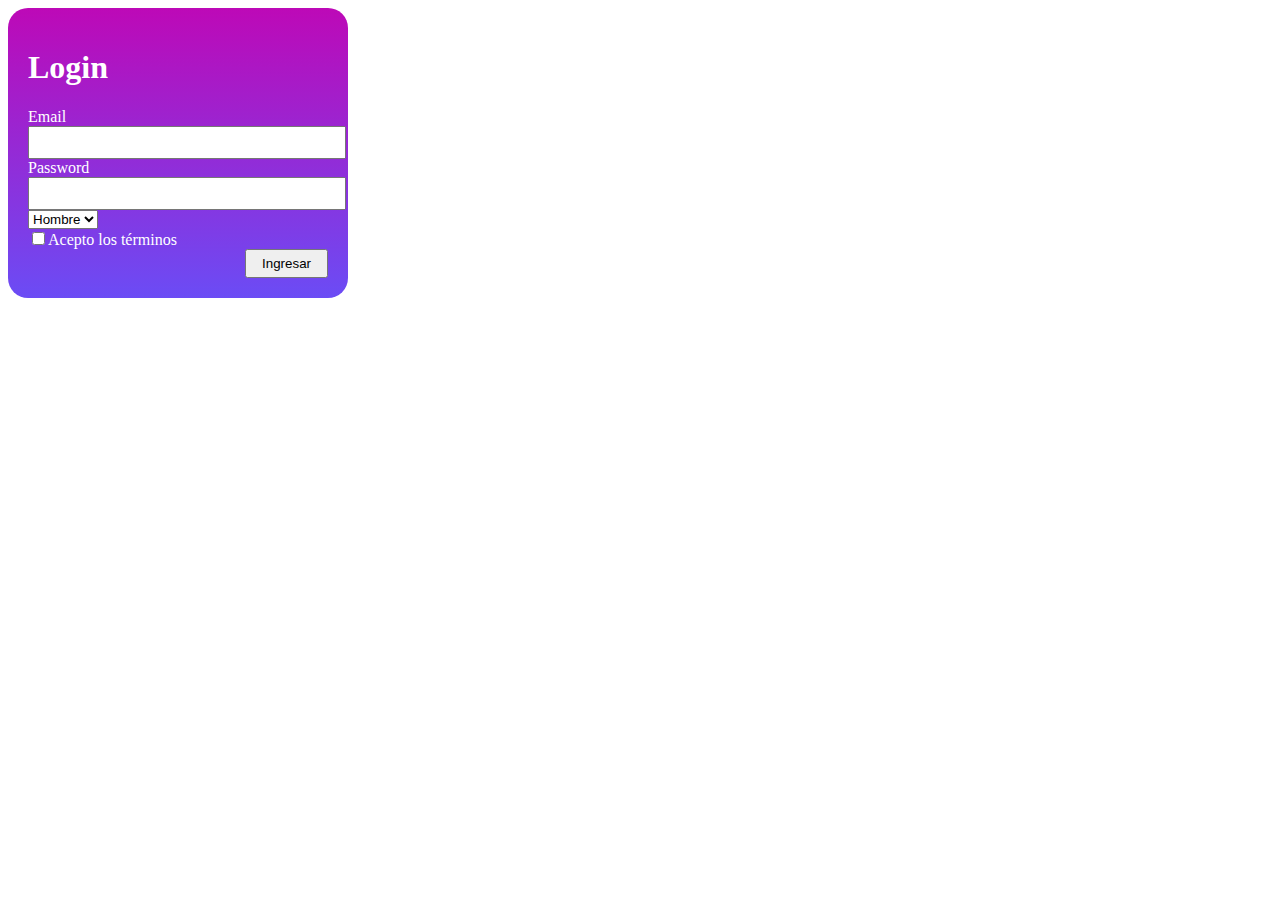
<file: ejercicio2-html-y-css/index.html>
<!DOCTYPE html>
<html lang="es">

<head>
    <meta charset="UTF-8">
    <meta http-equiv="X-UA-Compatible" content="IE=edge">
    <meta name="viewport" content="width=device-width, initial-scale=1.0">
    <title>Login</title>
    <link rel="stylesheet" href="styles.css">
</head>

<body>
    <form action="">
        <h1>Login</h1>
        <label for="email">Email<input id="email" type="text"></label>

        <label for="password">Password<input id="password" type="password"></label>

        <select>
            <option value="hombre">Hombre</option>
            <option value="mujer">Mujer</option>
        </select>
        <br>

        <input type="checkbox">Acepto los términos
        <br>

        <div class="button-container">
            <button>Ingresar</button>
        </div>
    </form>

</body>

</html>
</file>
<file: ejercicio2-html-y-css/styles.css>
form {
    width: 300px;
    padding: 20px;
    border-radius: 20px;
    background-image: linear-gradient(#bd09b7, #6b4cf5);
    color: white;
    /* text-align: right; */
}

input {
    padding: 7px;
    width: 100%;
}

input[type="checkbox"] {
    padding: 7px;
    width: auto !important;
}

button {
    padding-top: 5px;
    padding-bottom: 5px;
    padding-left: 15px;
    padding-right: 15px;
}

.button-container {
    text-align: right;
}

@media screen and (min-width: 500px) {
    form {
        width: 300px;
    }
}
</file>
